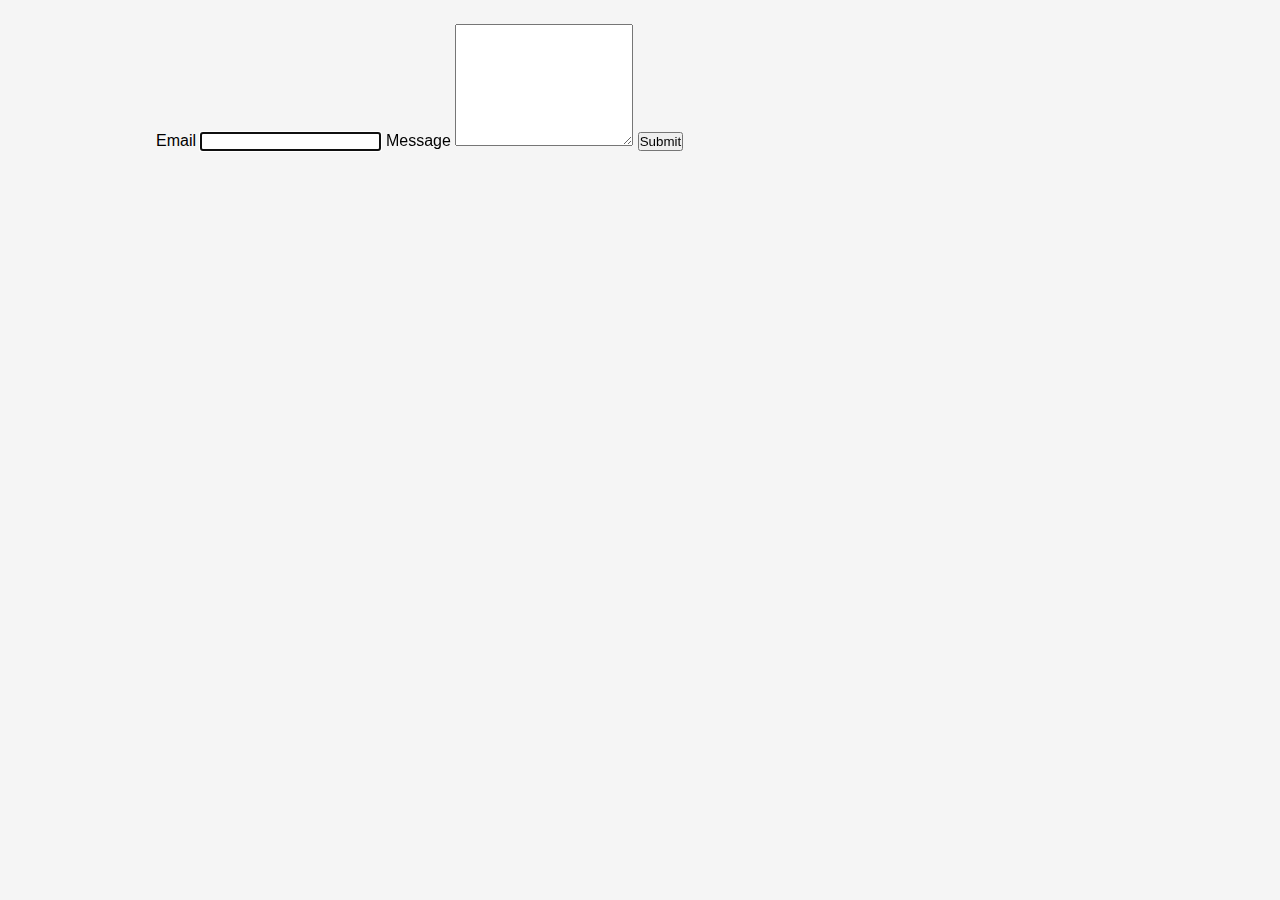
<file: src/2-form.html>
<!DOCTYPE html>
<html lang="uk">
  <head>
    <meta charset="UTF-8" />
    <meta name="viewport" content="width=device-width, initial-scale=1.0" />
    <title>Feedback form</title>
    <link rel="stylesheet" href="./css/styles.css" />
  </head>
  <body>
    <form class="feedback-form" autocomplete="off">
      <label>
        Email
        <input type="email" name="email" autofocus />
      </label>
      <label>
        Message
        <textarea name="message" rows="8"></textarea>
      </label>
      <button type="submit">Submit</button>
    </form>

    <script type="module" src="./js/2-form.js"></script>
  </body>
</html>
</file>
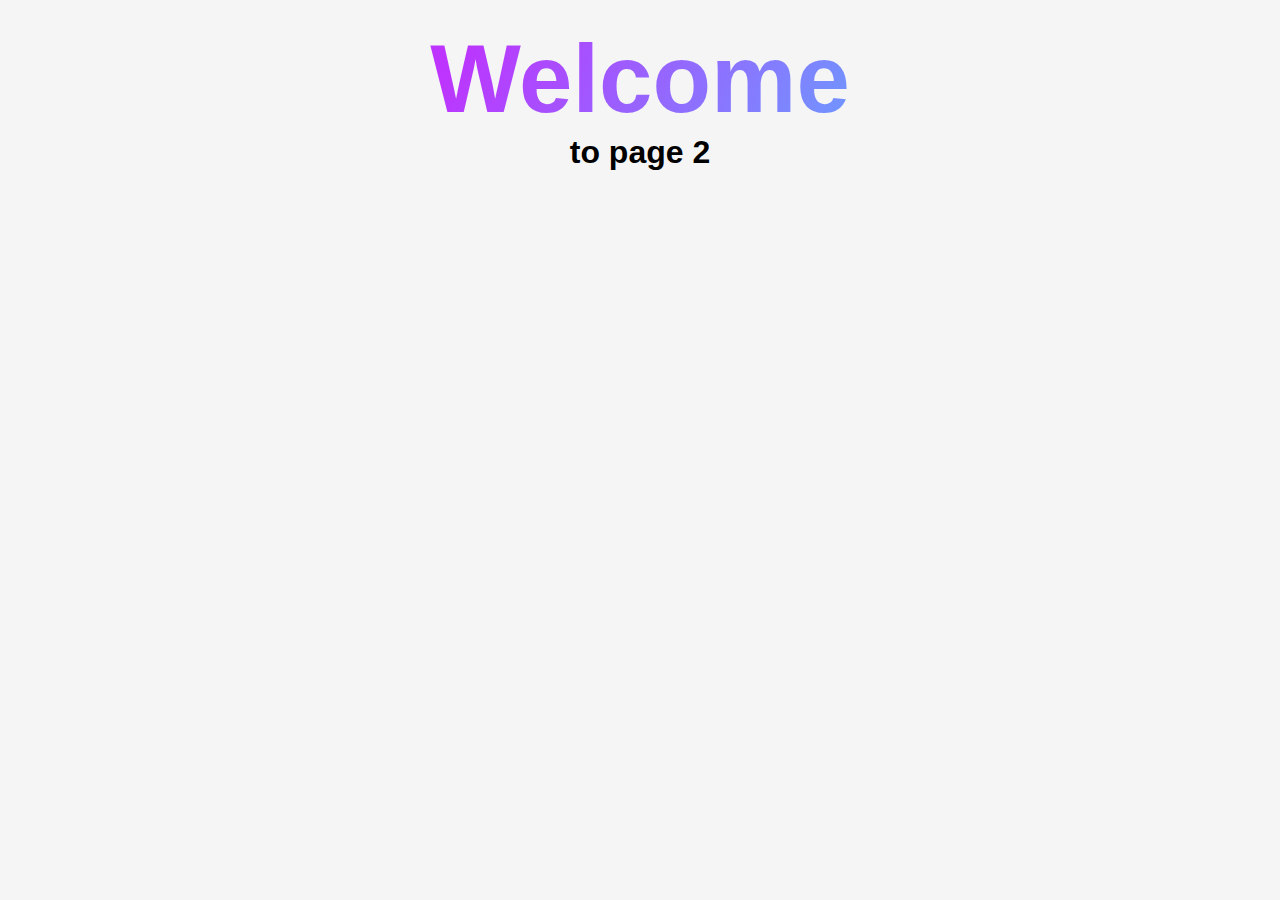
<file: src/page-2.html>
<!DOCTYPE html>
<html lang="en">
  <head>
    <meta charset="UTF-8" />
    <meta http-equiv="X-UA-Compatible" content="IE=edge" />
    <meta name="viewport" content="width=device-width, initial-scale=1.0" />
    <title>Page 2</title>
    <link rel="stylesheet" href="./css/styles.css" />
  </head>
  <body>
    <load
      src="./partials/header.html"
      icon-path="./img/sprite.svg#logo"
      highlight-act="active"
    />

    <main>
      <div class="container">
        <h1 class="main-title">
          <span class="main-title-gradient">Welcome</span> to page 2
        </h1>
        <load src="./partials/back-link.html" />
      </div>
    </main>

    <load src="./partials/footer.html" />
  </body>
</html>
</file>
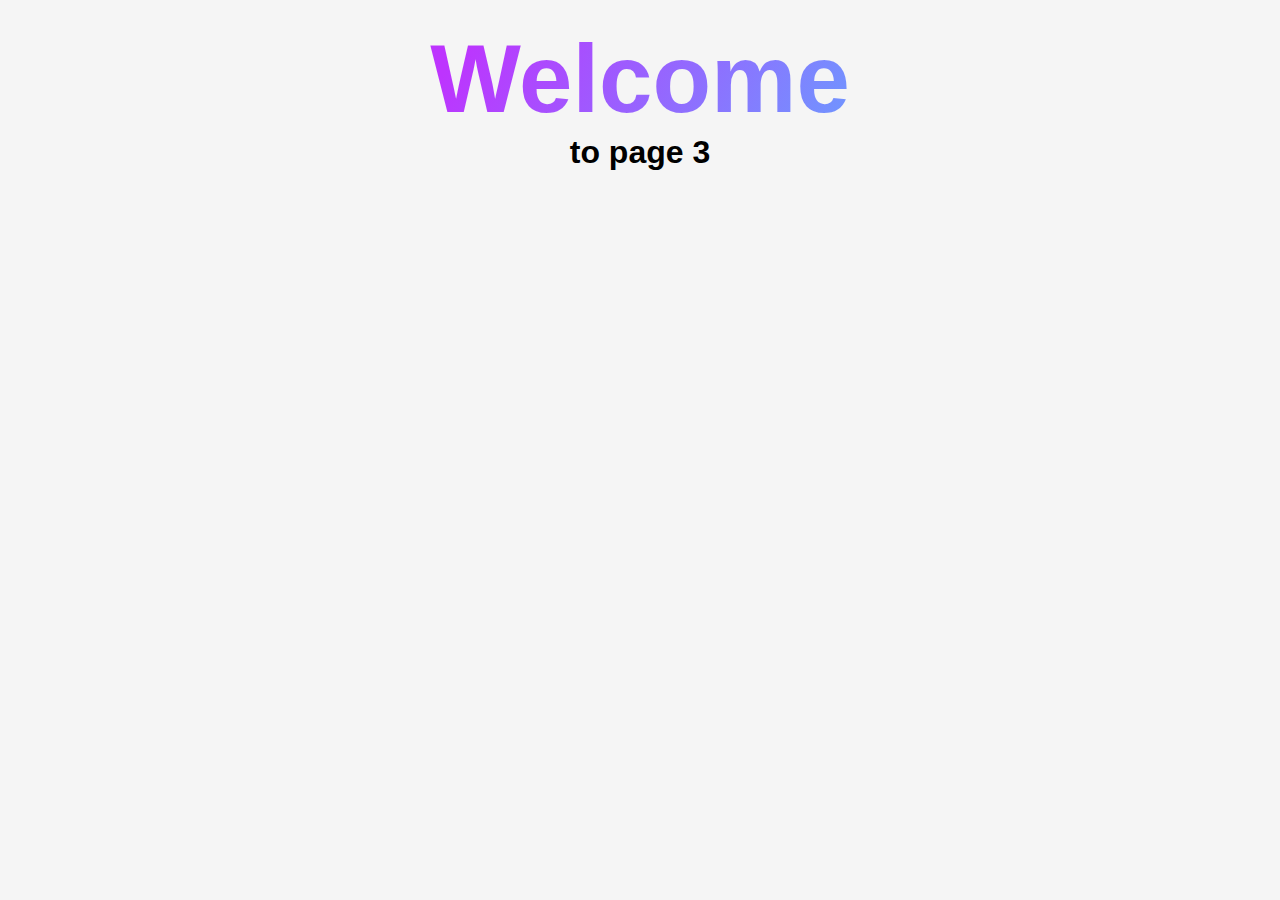
<file: src/page-3.html>
<!DOCTYPE html>
<html lang="en">
  <head>
    <meta charset="UTF-8" />
    <meta http-equiv="X-UA-Compatible" content="IE=edge" />
    <meta name="viewport" content="width=device-width, initial-scale=1.0" />
    <title>Page 3</title>
    <link rel="stylesheet" href="./css/styles.css" />
  </head>
  <body>
    <load
      src="./partials/header.html"
      icon-path="./img/sprite.svg#logo"
      highlight-curr="active"
    />

    <main>
      <div class="container">
        <h1 class="main-title">
          <span class="main-title-gradient">Welcome</span> to page 3
        </h1>
        <load src="./partials/back-link.html" />
      </div>
    </main>

    <load src="./partials/footer.html" />
  </body>
</html>
</file>
<file: src/css/styles.css>
/**
  |============================
  | include css partials with
  | default @import url()
  |============================
*/
/* Common styles */
@import url('./reset.css');
@import url('./base.css');
@import url('./container.css');
@import url('./animations.css');

/* Sections style */
@import url('./header.css');
@import url('./vite-promo.css');
@import url('./badges.css');
@import url('./back-link.css');
@import url('./footer.css');
</file>
